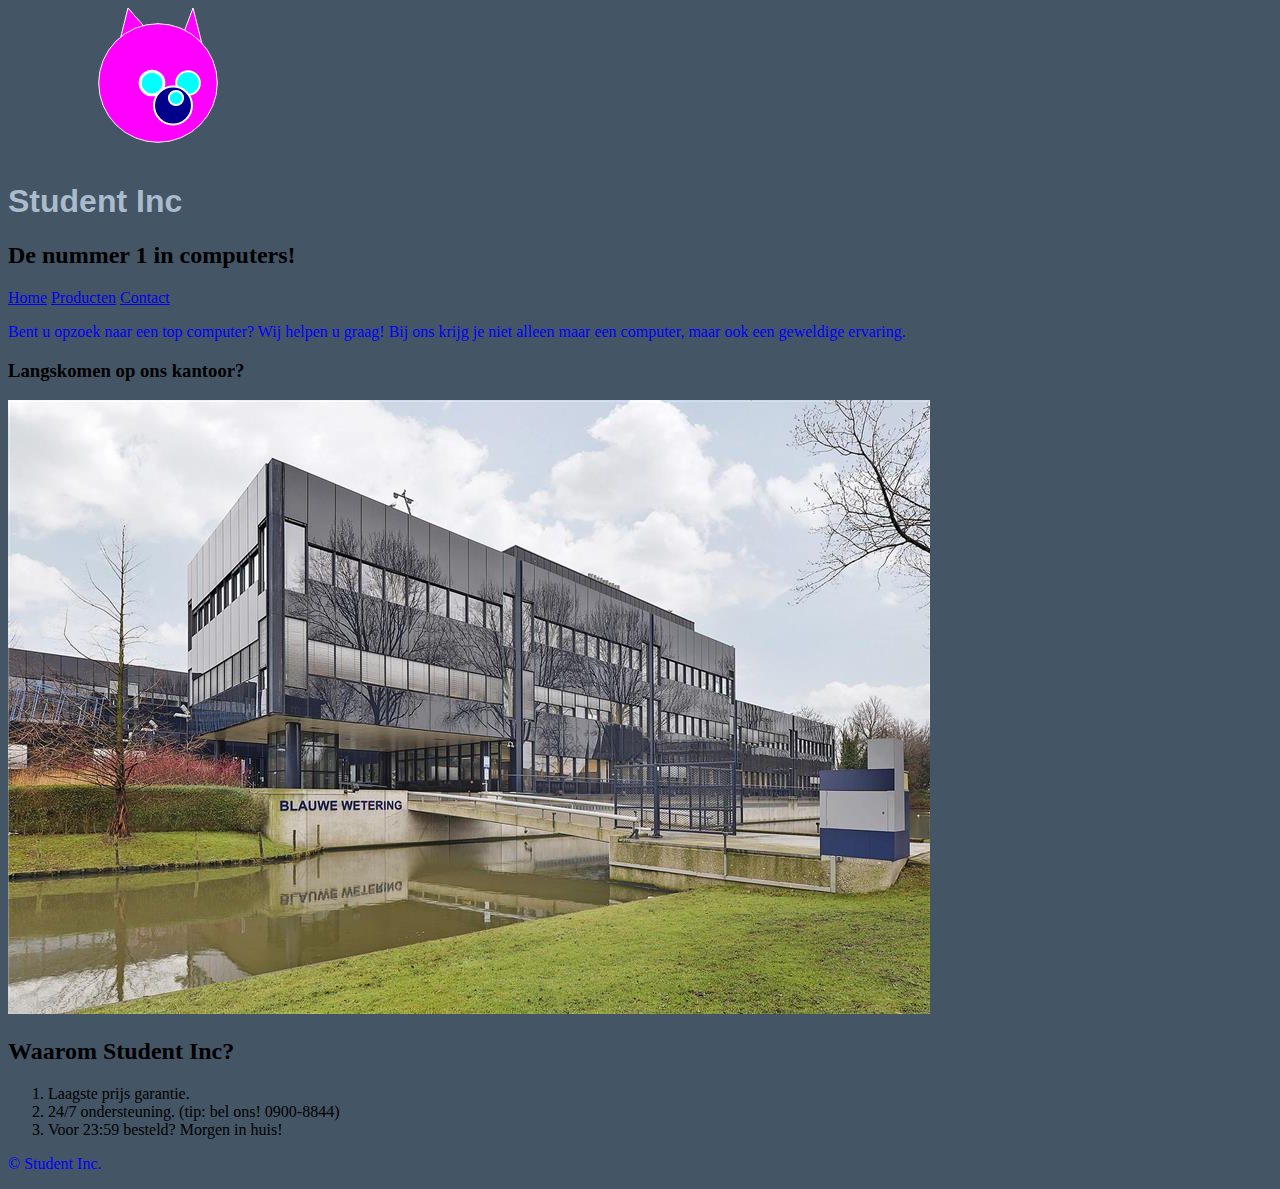
<file: index.html>
<!DOCTYPE html>
	<html>
		<head>
			<meta charset="UTF-8">
			<meta name="keywords" content="Student, Inc, Computers, Online, Webshop, Studenten, selling" />
			<meta name="description" content="Student Inc is de speciaalzaak voor al uw computers!" />
			<meta name="author" content="Frank Bouquet" />
			<title>
				Student Inc - Homepagina
			</title>
			<link rel="stylesheet" type="text/css" href="css/ihavestyle.css">
		</head>
		<body>
		<svg
			version="1.1"
			xmlns="https://www.w3.org/2000/svg"
			xmlns:xlink="http://www.w3.org/1999/xlink"
			>
			
			  <polygon points="170,40 195,40 185,0"
			  style="fill:#F0F;stroke:#FFF;stroke-width:1;" />

			  <polygon points="110,40 155,40 120,0"
			  style="fill:#F0F;stroke:#FFF;stroke-width:1;" />
			
			<circle
			cx="50%"
			cy="50%"
			r="25%"
			stroke="#FFF"
			stroke-width="1"
			fill="#F0F"
			/>

			<circle
			cx="48%"
			cy="50%"
			r="5%"
			stroke="#FFF"
			stroke-width="3"
			fill="#00FFFF"
			/>
			
			<circle
			cx="60%"
			cy="50%"
			r="5%"
			stroke="#FFF"
			stroke-width="2"
			fill="#00FFFF"
			/>
			
						
			<circle
			cx="55%"
			cy="65%"
			r="8%"
			stroke="#FFF"
			stroke-width="2"
			fill="#00008b"
			/>
			
			<circle
			cx="56%"
			cy="60%"
			r="3%"
			stroke="#FFF"
			stroke-width="2"
			fill="#00FFFF"
			/>
			

			
			

		</svg>
			<h1>Student Inc</h1>
			<h2>De nummer 1 in computers!</h2>
			<a href="index.html">Home</a>
			<a href="product.html">Producten</a>
			<a href="contact.html">Contact</a>
			<p>
				Bent u opzoek naar een top computer? Wij helpen u graag! 
				Bij ons krijg je niet alleen maar een computer, maar ook een geweldige ervaring.
			</p>
			<h3>Langskomen op ons kantoor?</h3>
			<img src="img/RichardHolkadeHaarlem.jpg" alt="Foto van ons kantoor, met gras en een mooi watertje" title="Student Inc Kantoor">
			<h2>Waarom Student Inc?</h2>
			<ol>
				<li>
					Laagste prijs garantie.
				</li>
				<li>
					24/7 ondersteuning. (tip: bel ons! 0900-8844)
				</li>
				<li>
					Voor 23:59 besteld? Morgen in huis!
				</li>
			</ol>
			<p>
				&copy; Student Inc.
			</p>
		</body>
	</html>
</file>
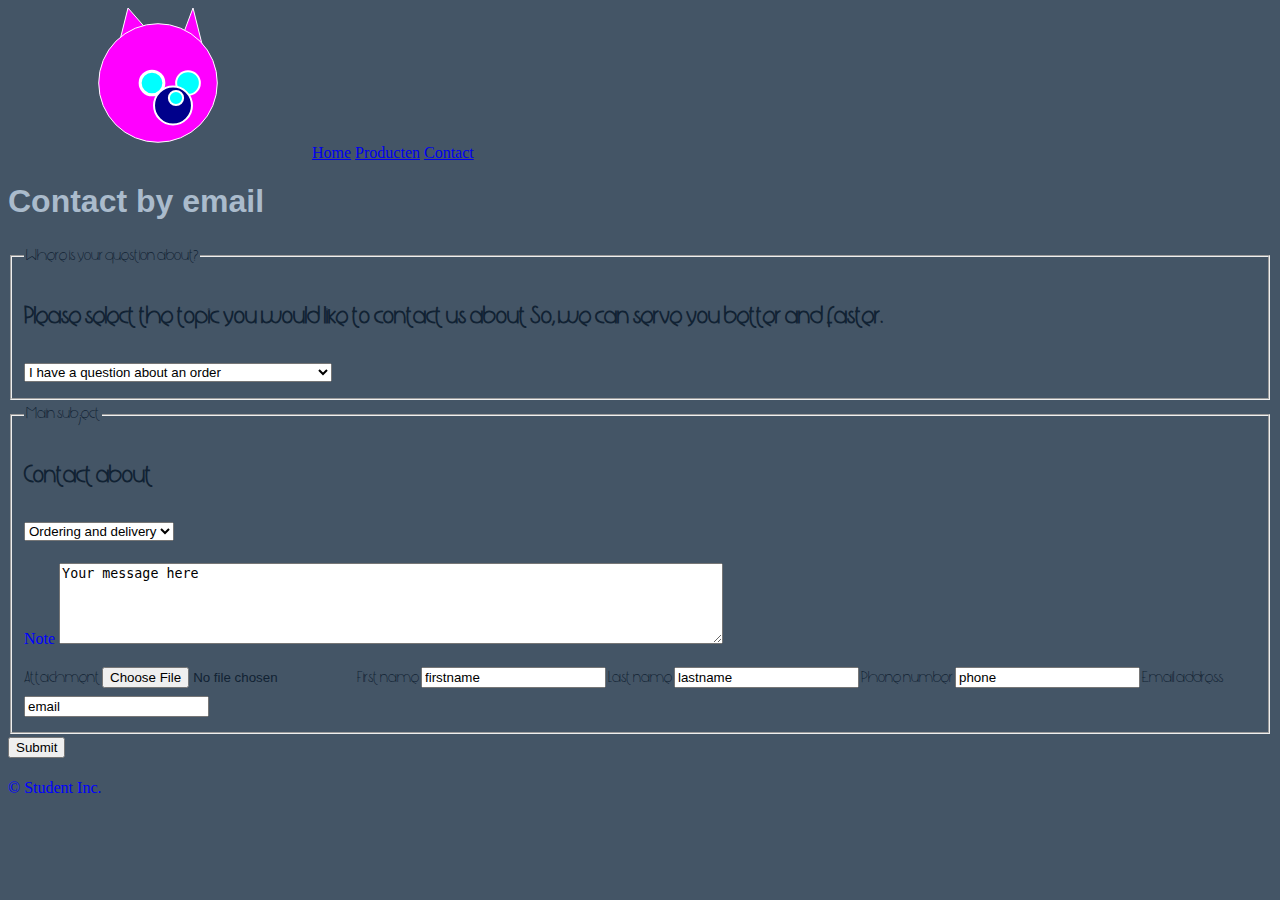
<file: contact.html>
<!DOCTYPE html>
	<html>
		<head>
			<meta charset="UTF-8">
			<meta name="keywords" content="Student, Inc, Computers, Online, Webshop, Studenten, selling" />
			<meta name="description" content="Student Inc is de speciaalzaak voor al uw computers!" />
			<meta name="author" content="Frank Bouquet" />
			<title>
				Student Inc - Contact
			</title>
			<link rel="stylesheet" type="text/css" href="css/ihavestyle.css">
		</head>
		<body>
				<svg
			version="1.1"
			xmlns="https://www.w3.org/2000/svg"
			xmlns:xlink="http://www.w3.org/1999/xlink"
			>
			
			  <polygon points="170,40 195,40 185,0"
			  style="fill:#F0F;stroke:#FFF;stroke-width:1;" />

			  <polygon points="110,40 155,40 120,0"
			  style="fill:#F0F;stroke:#FFF;stroke-width:1;" />
			
			<circle
			cx="50%"
			cy="50%"
			r="25%"
			stroke="#FFF"
			stroke-width="1"
			fill="#F0F"
			/>

			<circle
			cx="48%"
			cy="50%"
			r="5%"
			stroke="#FFF"
			stroke-width="3"
			fill="#00FFFF"
			/>
			
			<circle
			cx="60%"
			cy="50%"
			r="5%"
			stroke="#FFF"
			stroke-width="2"
			fill="#00FFFF"
			/>
			
						
			<circle
			cx="55%"
			cy="65%"
			r="8%"
			stroke="#FFF"
			stroke-width="2"
			fill="#00008b"
			/>
			
			<circle
			cx="56%"
			cy="60%"
			r="3%"
			stroke="#FFF"
			stroke-width="2"
			fill="#00FFFF"
			/>
			

			
			

		</svg>
			<a href="index.html">Home</a>
			<a href="product.html">Producten</a>
			<a href="contact.html">Contact</a>
			<form
				action = "apicall.asp"
				method = "get"
				>
				<h1>Contact by email</h1>
				
				<fieldset>
					<h2>
						Please select the topic you would like to contact us about
						So, we can serve you better and faster.
					</h2>
					
					<legend>
						Where is your question about?
					</legend>
					
					<select name="Make a choice">
						<option value="I have a question about an order"> I have a question about an order</option>
						<option value="I like to have more information about a computer"> I like to have more information about a computer</option>
						<option value="I have another question"> I have another question</option>
					</select>
				</fieldset>
				
				<fieldset>
					<h2>Contact about </h2>
					<legend>
						Main subject
					</legend>
					<select name="Choose Topic">
						<option value="Ordering and delivery">Ordering and delivery</option>
						<option value="Cancel and return">Cancel and return</option>
						<option value="Gift voucher">Gift voucher</option>
						<option value="Other question">Other Question</option>
					</select>
					<p>
						<label>Note</label>
						<textarea
							id = "Note"
							rows = "5"
							cols = "80">Your message here
						</textarea>
					</p>
					
						<label for = "attachment" />Attachment</label>
						<input id="attachment" name="attachment" value="attachment" type="file" name="attachment" accept="image/*">
						
						<label for = "firstname" /> First name</label>
						<input id="firstname" name="firstname" value="firstname" type="text" required> 
						
						<label for = "lastname" /> Last name</label>
						<input id="lastname" name="lastname" value="lastname" type="text" required> 

						<label for = "phone" /> Phone number</label>
						<input id="phone" name="phone" value="phone" type="tel" pattern="[0-9{3}-[0-9]{2}-[0-9{3}">
						
						<label for = "email" /> Email address</label>
						<input id="email" name="email" value="email" type="email" required>
						
										
				</fieldset>
						<input type="submit">
			</form>


			<p>
				&copy; Student Inc.
			</p>
		</body>
	</html>
</file>
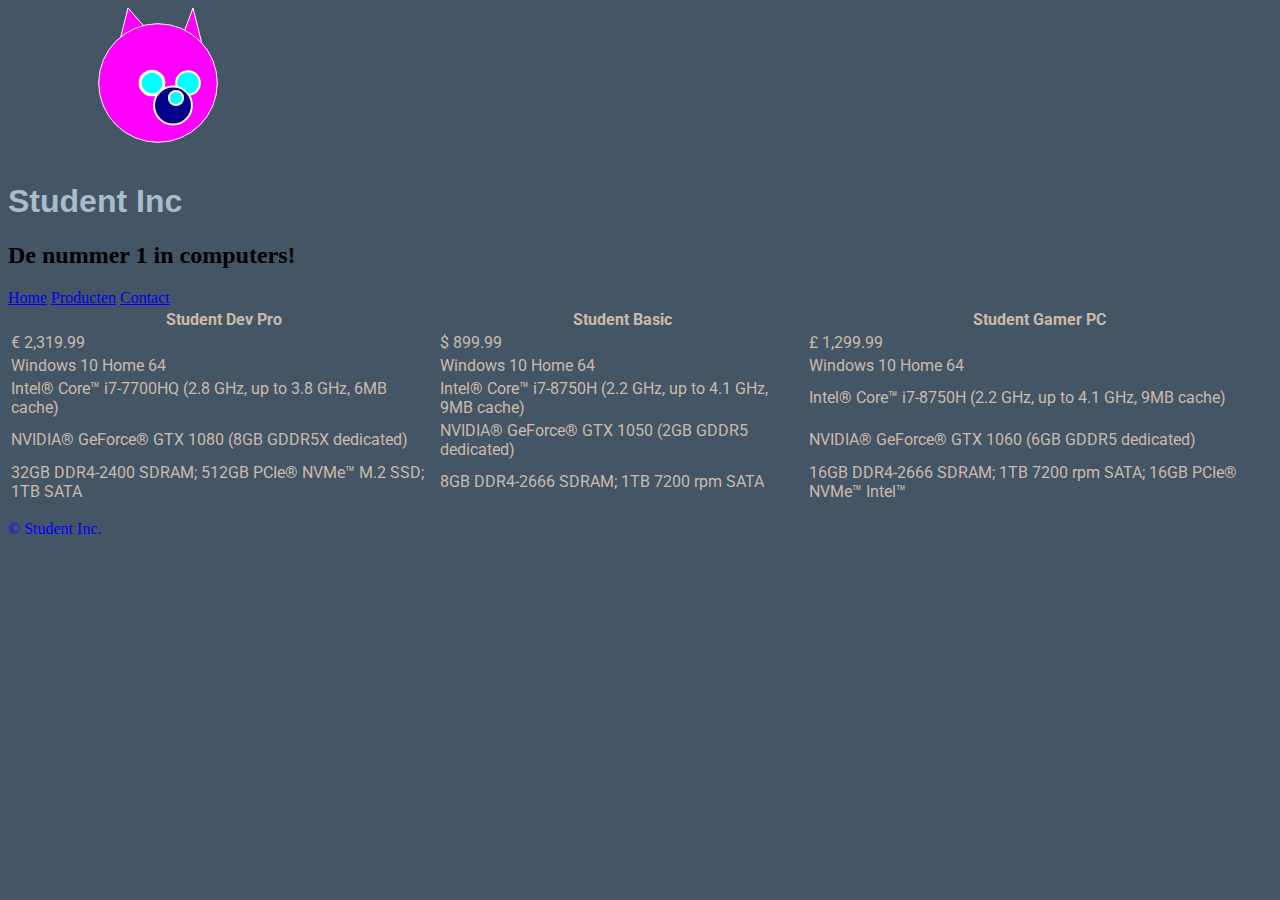
<file: product.html>
<!DOCTYPE html>
	<html>
		<head>
			<meta charset="UTF-8">
			<meta name="keywords" content="Student, Inc, Computers, Online, Webshop, Studenten, selling" />
			<meta name="description" content="Student Inc is de speciaalzaak voor al uw computers!" />
			<meta name="author" content="Frank Bouquet" />
			<title>
				Student Inc - Producten
			</title>
			<link rel="stylesheet" type="text/css" href="css/ihavestyle.css">
		</head>
		<body>
				<svg
			version="1.1"
			xmlns="https://www.w3.org/2000/svg"
			xmlns:xlink="http://www.w3.org/1999/xlink"
			>
			
			  <polygon points="170,40 195,40 185,0"
			  style="fill:#F0F;stroke:#FFF;stroke-width:1;" />

			  <polygon points="110,40 155,40 120,0"
			  style="fill:#F0F;stroke:#FFF;stroke-width:1;" />
			
			<circle
			cx="50%"
			cy="50%"
			r="25%"
			stroke="#FFF"
			stroke-width="1"
			fill="#F0F"
			/>

			<circle
			cx="48%"
			cy="50%"
			r="5%"
			stroke="#FFF"
			stroke-width="3"
			fill="#00FFFF"
			/>
			
			<circle
			cx="60%"
			cy="50%"
			r="5%"
			stroke="#FFF"
			stroke-width="2"
			fill="#00FFFF"
			/>
			
						
			<circle
			cx="55%"
			cy="65%"
			r="8%"
			stroke="#FFF"
			stroke-width="2"
			fill="#00008b"
			/>
			
			<circle
			cx="56%"
			cy="60%"
			r="3%"
			stroke="#FFF"
			stroke-width="2"
			fill="#00FFFF"
			/>
			

			
			

		</svg>
			<h1>Student Inc</h1>
			<h2>De nummer 1 in computers!</h2>
			<a href="index.html">Home</a>
			<a href="product.html">Producten</a>
			<a href="contact.html">Contact</a>
			<table>
				<th>
					Student Dev Pro
				</th>
				
				<th>
					Student Basic
				</th>

				<th>
					Student Gamer PC
				</th>
				
				<tr>
					<td>
						&euro; 2,319.99
					</td>
					<td>
						&#36; 899.99
					</td>
					<td>
						&pound; 1,299.99
					</td>
				</tr>
				
				<tr>
					<td>
						Windows 10 Home 64
					</td>
					<td>
						Windows 10 Home 64
					</td>
					<td>
						Windows 10 Home 64
					</td>
				</tr>
				
				<tr>
					<td>
						Intel&reg; Core&trade; i7-7700HQ &#40;2.8 GHz, up to 3.8 GHz, 6MB cache&#41;
					</td>
					<td>
						Intel&reg; Core&trade; i7-8750H &#40;2.2 GHz, up to 4.1 GHz, 9MB cache&#41;
					</td>
					<td>
						Intel&reg; Core&trade; i7-8750H &#40;2.2 GHz, up to 4.1 GHz, 9MB cache&#41;
					</td>
				</tr>
				
				<tr>
					<td>
						NVIDIA&reg; GeForce&reg; GTX 1080 &#40;8GB GDDR5X dedicated&#41;
					</td>
					<td>
						NVIDIA&reg; GeForce&reg; GTX 1050 &#40;2GB GDDR5 dedicated&#41;
					</td>
					<td>
						NVIDIA&reg; GeForce&reg; GTX 1060 &#40;6GB GDDR5 dedicated&#41;
					</td>
				</tr>
				
				<tr>
					<td>
						32GB DDR4-2400 SDRAM&#59; 512GB PCIe&reg; NVMe&trade; M.2 SSD&#59; 1TB SATA					
					</td>
					<td>
						8GB DDR4-2666 SDRAM&#59; 1TB 7200 rpm SATA
					</td>
					<td>
						16GB DDR4-2666 SDRAM&#59; 1TB 7200 rpm SATA&#59; 16GB PCIe&reg; NVMe™ Intel&trade;
					</td>
				</tr>
			</table>
			<p>
				&copy; Student Inc.
			</p>
		</body>
	</html>
</file>
<file: css/ihavestyle.css>
@import url('https://fonts.googleapis.com/css?family=Roboto|Vibes&display=swap');

p {
	color: #00f;
	font-family: "Veranda";
}

h1 {
	color: #ABC;
	font-family: "Arial";
}

table {
	color: #CBA;
	font-family: "Roboto";
}

form {
	color: #123;
	font-family: "Vibes"
}

body {
	background-color: #456;
}
</file>
